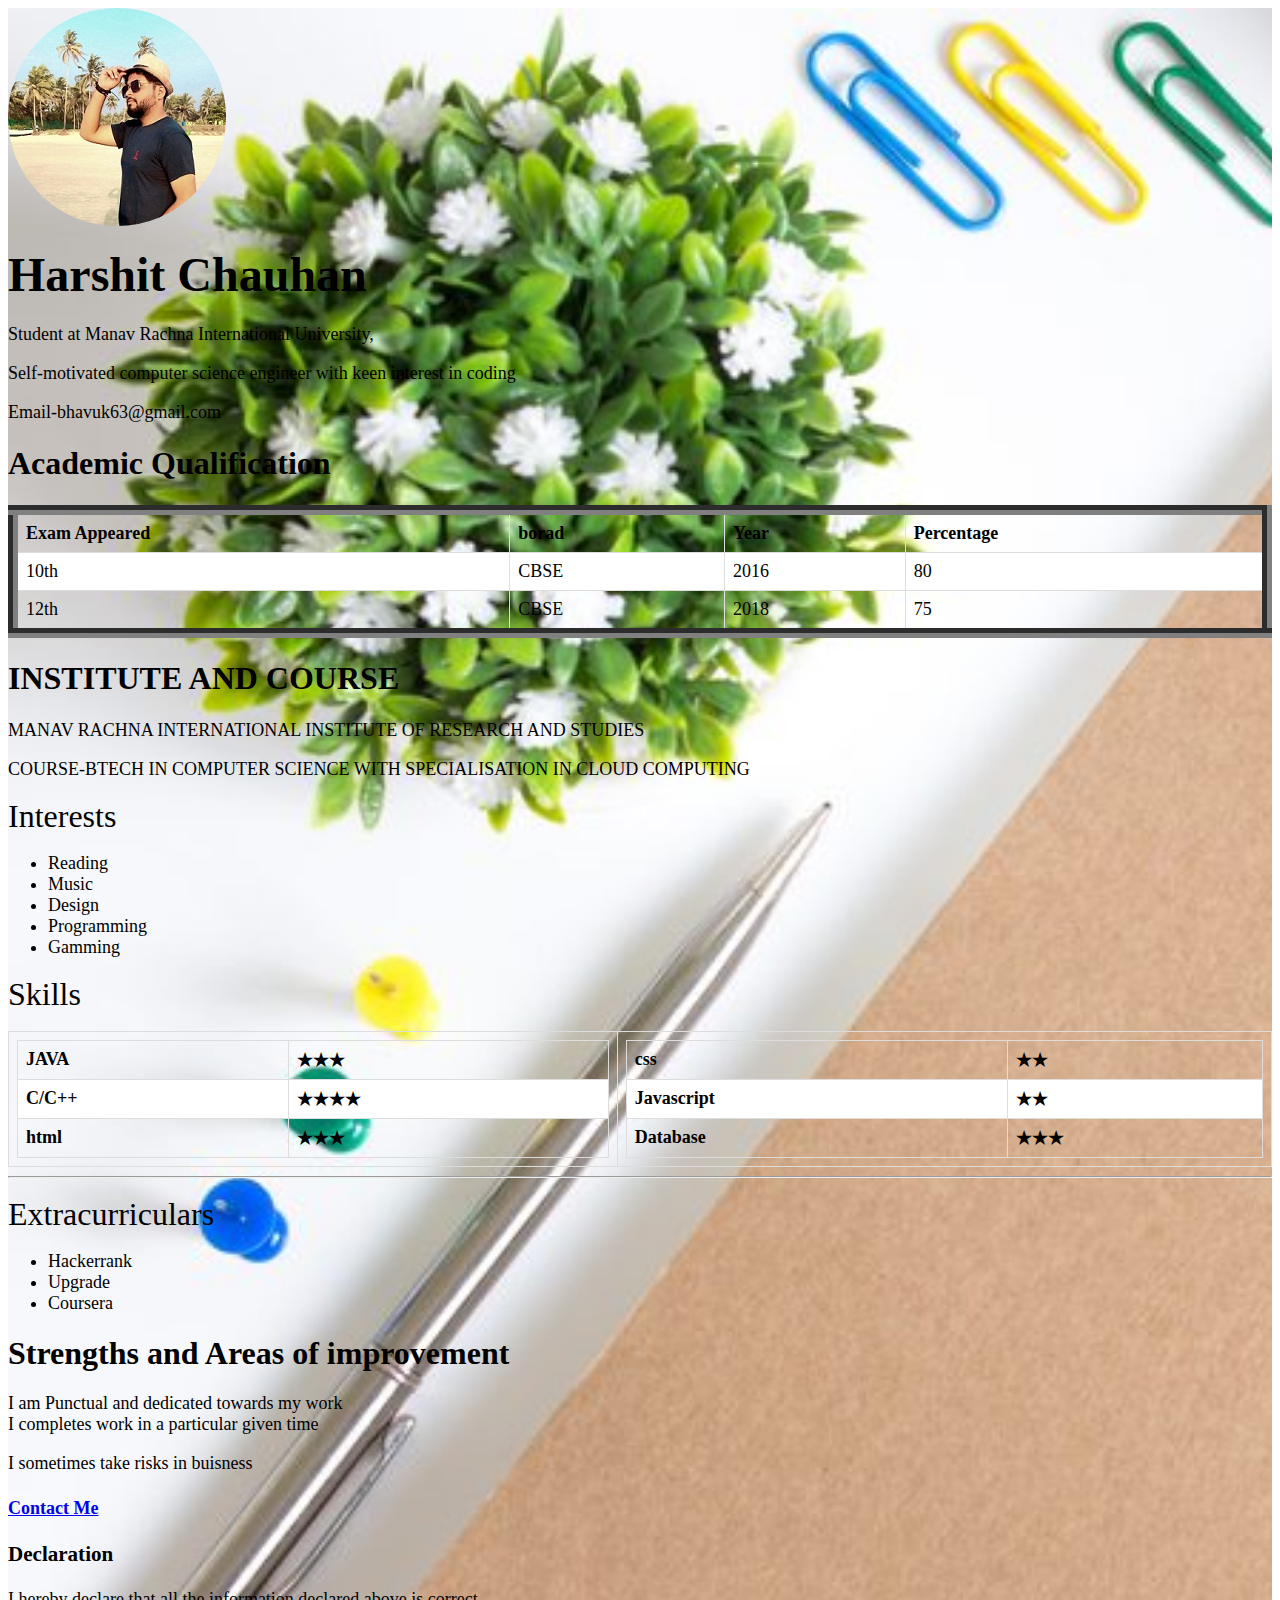
<file: index.html>
<!DOCTYPE html>
<html>
<head>
<title>MY PORTFOLIO</title>
<link rel="stylesheet" href="styles.css">
</head><html>
<head>
<title>MY RESUME</title>     
</head>
<body >
<div id="dive">
<img src="20201228_144758.jpg"Align ="middle"   border: 1px solid #ddd;
  border-radius: 4px;
  padding: 5px;
  width: 150px;>

<h1><b><font size="32" FACE="GEORGIA">Harshit Chauhan</font></b></h1>
<p><FONT SIZE="4" FACE="COMIC SANS MS">Student at Manav Rachna International University,</p>
<p>Self-motivated computer science engineer with keen interest in coding</p>
<p>Email-bhavuk63@gmail.com</p>
<h2><FONT SIZE="6" FACE="ALGERIAN">Academic Qualification</FONT></h2>
<table border=10>
<tr>
<th>Exam Appeared</th>
<th>borad</th>
<th>Year</th>
<th>Percentage</th>
</tr>
<tr>
<td>10th</td>
<td>CBSE</td>
<td>2016</td>
<td>80</td>
</tr>
<tr>
<td>12th</td>
<td>CBSE</td>
<td>2018</td>
<td>75</td>
</tr>
</table>
<h2><FONT SIZE="6" FACE=ALGERIAN">INSTITUTE AND COURSE</FONT></h2>
<P>MANAV RACHNA INTERNATIONAL INSTITUTE OF RESEARCH AND STUDIES</P>
<P>COURSE-BTECH IN COMPUTER SCIENCE WITH SPECIALISATION IN CLOUD COMPUTING</P>
<p class="head"><FONT SIZE="6" FACE="ALGERIAN">Interests</FONT></p>
  <ul>
    <li>Reading</li>
    <li>Music</li>
    <li>Design</li>
    <li>Programming</li>
    <li>Gamming</li>
  </ul>
  <p class="head"><FONT SIZE="6" FACE="ALGERIAN">Skills</FONT></p>

    <table cellspacing=20px>
        <tr>
            <td>
                <table>
                    <tr>
                        <th>JAVA</th>
                        <th>&#9733&#9733&#9733</th>
                    </tr>
                    <tr>
                        <th>C/C++</th>
                        <th>&#9733&#9733&#9733&#9733</th>
                    </tr>
                    <tr>
                        <th>
                            html
                        </th>
                        <th>&#9733&#9733&#9733</th>
                              
                        
                    </tr>
                </table>
            </td>
            <td>
                <table>
                    <tr>
                        <th>css</th>
                        <th>&#9733&#9733</th>
                    </tr>
                    <tr>
                        <th>Javascript</th>
                        <th>&#9733&#9733</th>
                    </tr>
                    <tr>
                        <th>
                            Database
                        </th>
                        <th>&#9733&#9733&#9733</th>
                              
                        
                    </tr>
                </table>
            </td>
        </tr>
    </table>
    <hr>
    
 <p class="head"><FONT SIZE="6" FACE="ALGERIAN">Extracurriculars</FONT></p>
  <ul>
    <li>Hackerrank</li>
    <li>Upgrade</li>
    <li>Coursera</li>
  </ul>

<h3><FONT FACE="ALGERIAN" SIZE="6">Strengths and Areas of improvement</FONT></h2>
<p>I am Punctual and dedicated towards my work<br>
      I completes work in a  particular given time<br>
</p>
<p>I sometimes take risks in buisness<br>
      
      </p>
<h4><a href="contact.html">Contact Me</a></h4>
<h3><b>Declaration</b></h3>

<p>I hereby declare that all the information declared above is correct</p>
</FONT>
</body>
</html>
</file>
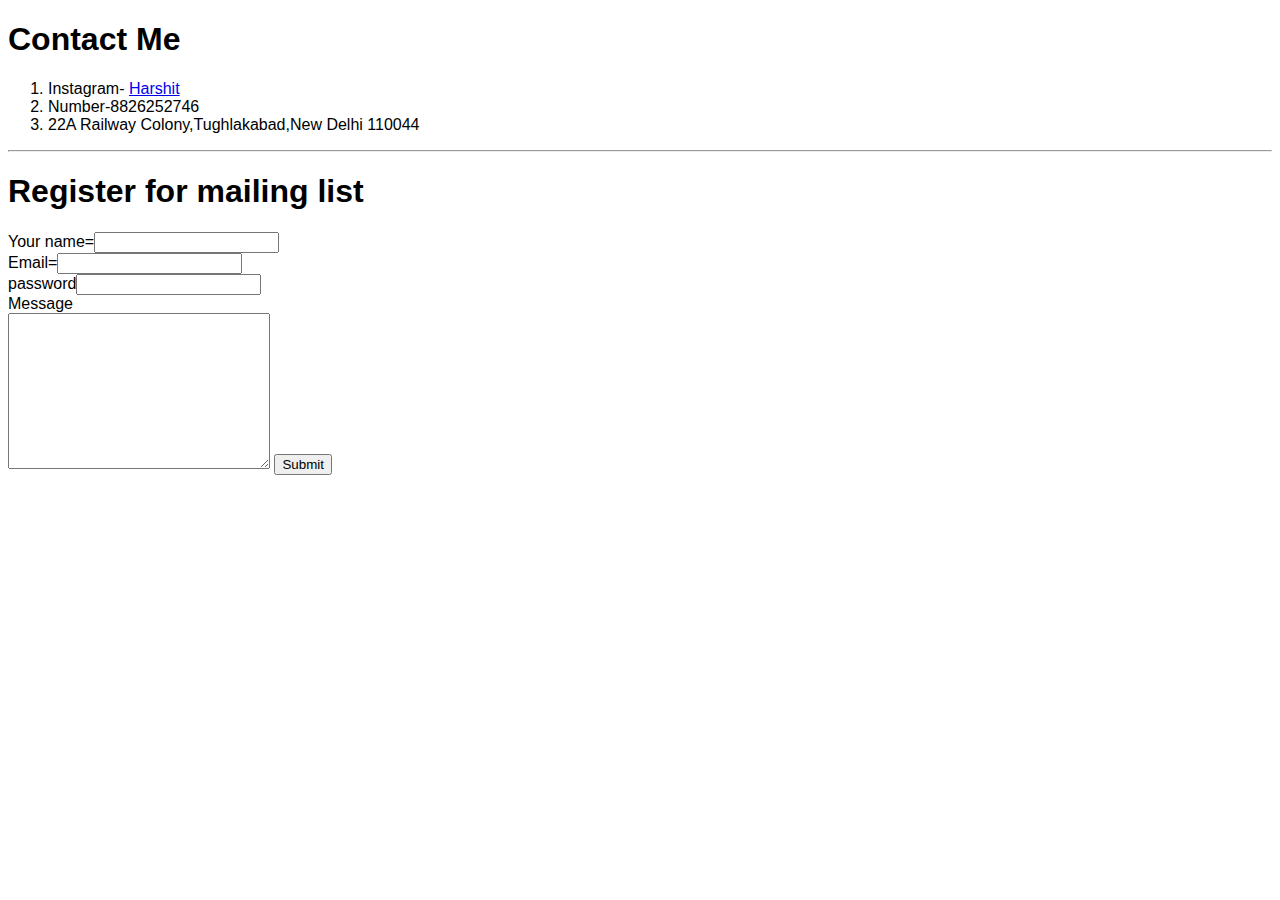
<file: contact.html>
<!DOCTYPE html>
<html lang="en">
<head>
    <meta charset="UTF-8">
    <meta name="viewport" content="width=device-width, initial-scale=1.0">
    <title>Document</title>
    <link rel="stylesheet" href="styles.css">
</head>
<body>
    <h1>Contact Me</h1>
    <ol>
        <li>Instagram- <a href="https://www.instagram.com/the_h_vibe">Harshit</a></li>
        <li>Number-8826252746</li>
        <li>22A Railway Colony,Tughlakabad,New Delhi 110044</li>
    </ol>
    <hr>

    <h1>Register for mailing list</h1>
   <form action="mailto:bhavuk63@gmail.com" method="post" enctype="text/plain">
    <label>Your name=</label><input type="text" name="Your name"><br>
    <label>Email=</label><input type="email"name="Your Email"><br>
    <label>password</label><input type="password"name="Your Password"><br>
    <label>Message</label><br><textarea name="Your message" id="" cols="30" rows="10"></textarea>  
    <input type="submit">
    </form>
</body>
</html>
</file>
<file: styles.css>
<meta charset="utf-8">
<meta name="viewport" content="width=device-width, initial-scale=1">
<style>
p.double {border-style: double;}
* {
  box-sizing: border-box;
}
img {
  border-radius: 50%;
}
img:hover {
   filter:blur(2px);
}
 #dive {
    background: url(shutterstock_387456811-e1571653929984.jpg);
    background-repeat:no-repeat;
    background-size:cover;
}
body {
  font-family: Arial, Helvetica, sans-serif;
}

/* Style the header */
header {
  background-color: black;
  padding: 30px;
  text-align: center;
  font-size: 35px;
  color: white;
}


article {
  float: left;
  padding: 20px;
  width: 70%;
  background-color: powderblue;;
  height: 300px; /* only for demonstration, should be removed */
}

section:after {
  content: "";
  display: table;
  clear: both;
}

/* Style the footer */
footer {
  background-color: #666;
  padding: 30px;
  text-align: center;
  color: white;
}


@media (max-width: 600px) {
  nav, article {
    width: 100%;
    height: auto;
  }
}



table {
  border-collapse: collapse;
  width: 100%;
}

td, th {
  border: 1px solid #dddddd;
  text-align: left;
  padding: 8px;
}

tr:nth-child(even) {
  background-color: white;
}
</style>
</file>
